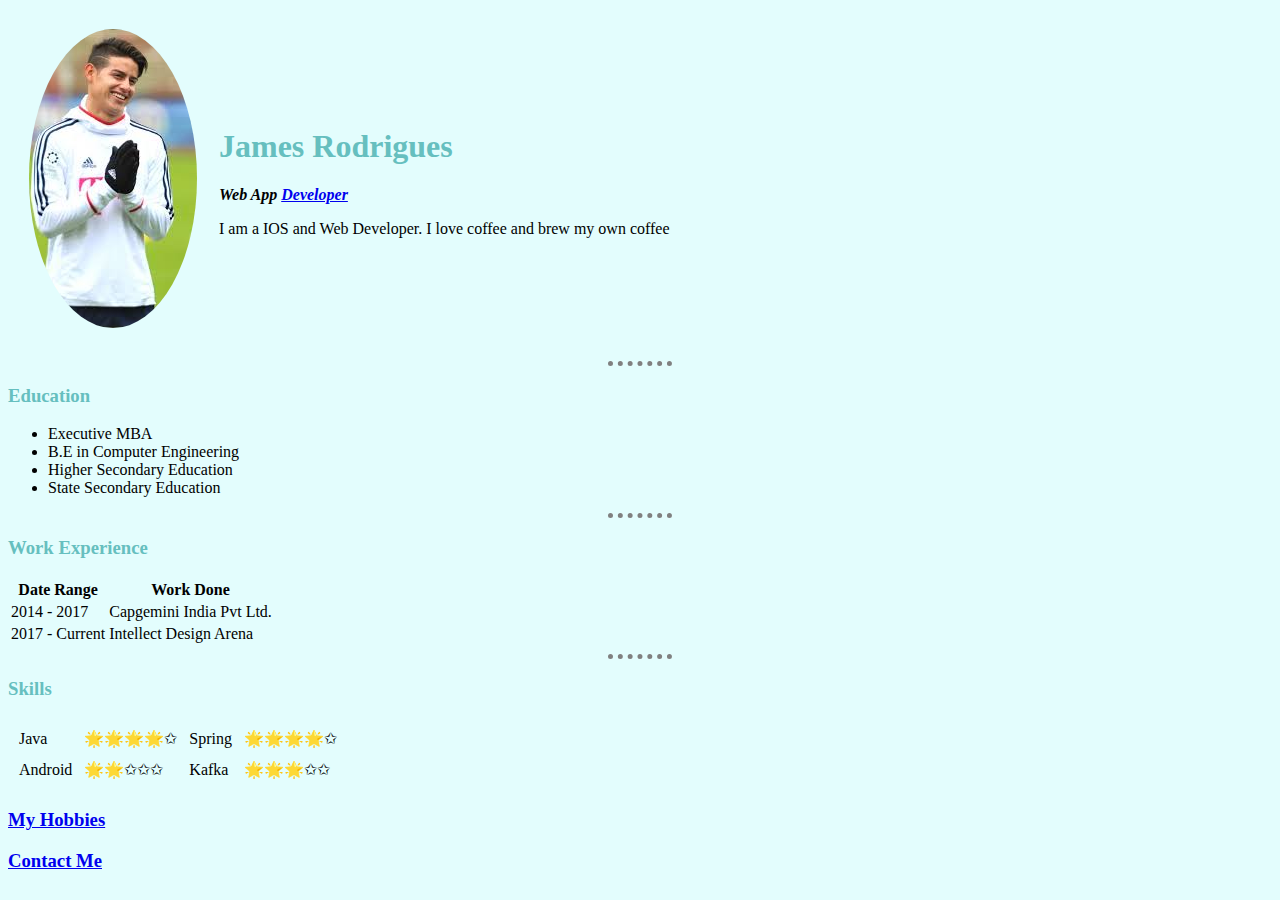
<file: index.html>
<!doctype html>
<html>

<head>
  <meta charset="utf-8">
  <title>James' Personal Site</title>
  <link rel="stylesheet" href="css/styles.css">
</head>

<body>
  <table cellspacing="20">
    <tr>
      <td><img class = "circular"
          src="[data-uri]"
          alt="James Rodrigues profile picture"></td>
      <td>
        <h1>James Rodrigues</h1>
        <p><em><strong>Web App <a href="https://www.appbrewery.co/">Developer</a></strong></em></p>
        <p>I am a IOS and Web Developer. I love coffee and brew my own coffee</p>
      </td>
    </tr>
  </table>
  <hr>
  <h3>Education</h3>
  <ul>
    <li>Executive MBA</li>
    <li>B.E in Computer Engineering</li>
    <li>Higher Secondary Education</li>
    <li>State Secondary Education</li>
  </ul>
  <hr>
  <h3>Work Experience</h3>
  <table>
    <thead>
      <tr>
        <th>Date Range</th>
        <th>Work Done</th>
      </tr>
    </thead>
    <tbody>
      <tr>
        <td>
          2014 - 2017
        </td>
        <td>
          Capgemini India Pvt Ltd.
        </td>
      </tr>
      <tr>
        <td>
          2017 - Current
        </td>
        <td>
          Intellect Design Arena
        </td>
      </tr>
    </tbody>
  </table>
  <hr>
  <h3>Skills</h3>
  <table cellspacing="10">
    <tr>
      <td>Java</td>
      <td>🌟🌟🌟🌟✩</td>
      <td>Spring</td>
      <td>🌟🌟🌟🌟✩</td>
    </tr>
    <tr>
      <td>Android</td>
      <td>🌟🌟✩✩✩</td>
      <td>Kafka</td>
      <td>🌟🌟🌟✩✩</td>
    </tr>
  </table>
  <h3><a href="hobbies.html">My Hobbies</a></h3>
  <h3><a href="contactme.html">Contact Me</a></h3>
</body>

</html>
</file>
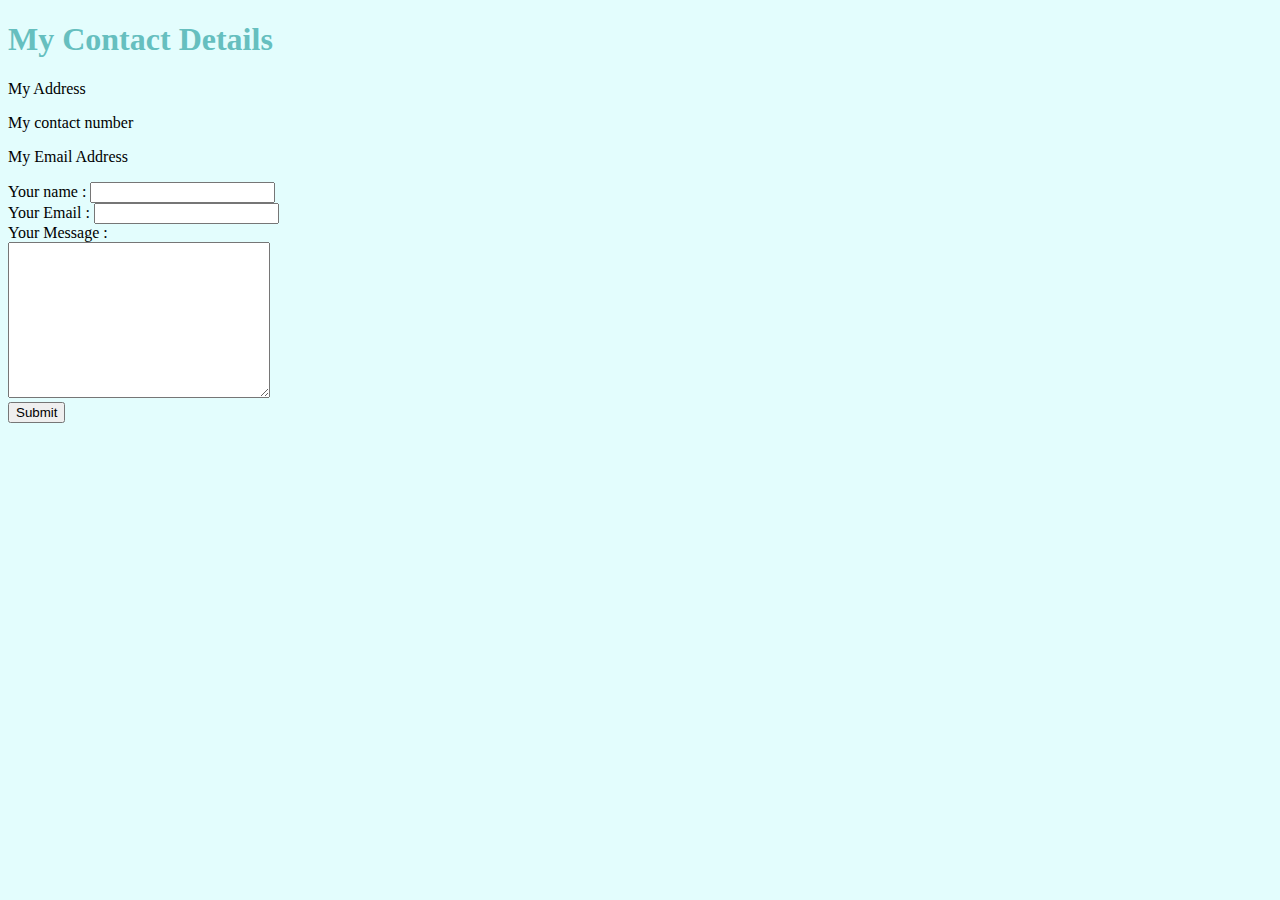
<file: contactme.html>
<!DOCTYPE html>
<html lang="en" dir="ltr">

<head>
  <meta charset="utf-8">
  <title>Contact Me</title>
  <link rel="stylesheet" href="css/styles.css">
</head>

<body>
  <h1>My Contact Details</h1>
  <p>My Address</p>
  <p>My contact number</p>
  <p>My Email Address</<p>

    <form class="" action="mailto:james.rodrigues@intellectdesign.com" enctype="text/plain" method="post">
      <label>Your name : </label>
      <input type="text" name="name" value=""><br>
      <label>Your Email :</label>
      <input type="email" name="email" value=""><br>
      <label>Your Message : </label><br>
      <textarea name="message" rows="10" cols="30"/></textarea><br>
      <input type="submit" name="submit" value="Submit">
    </form>
</body>

</html>
</file>
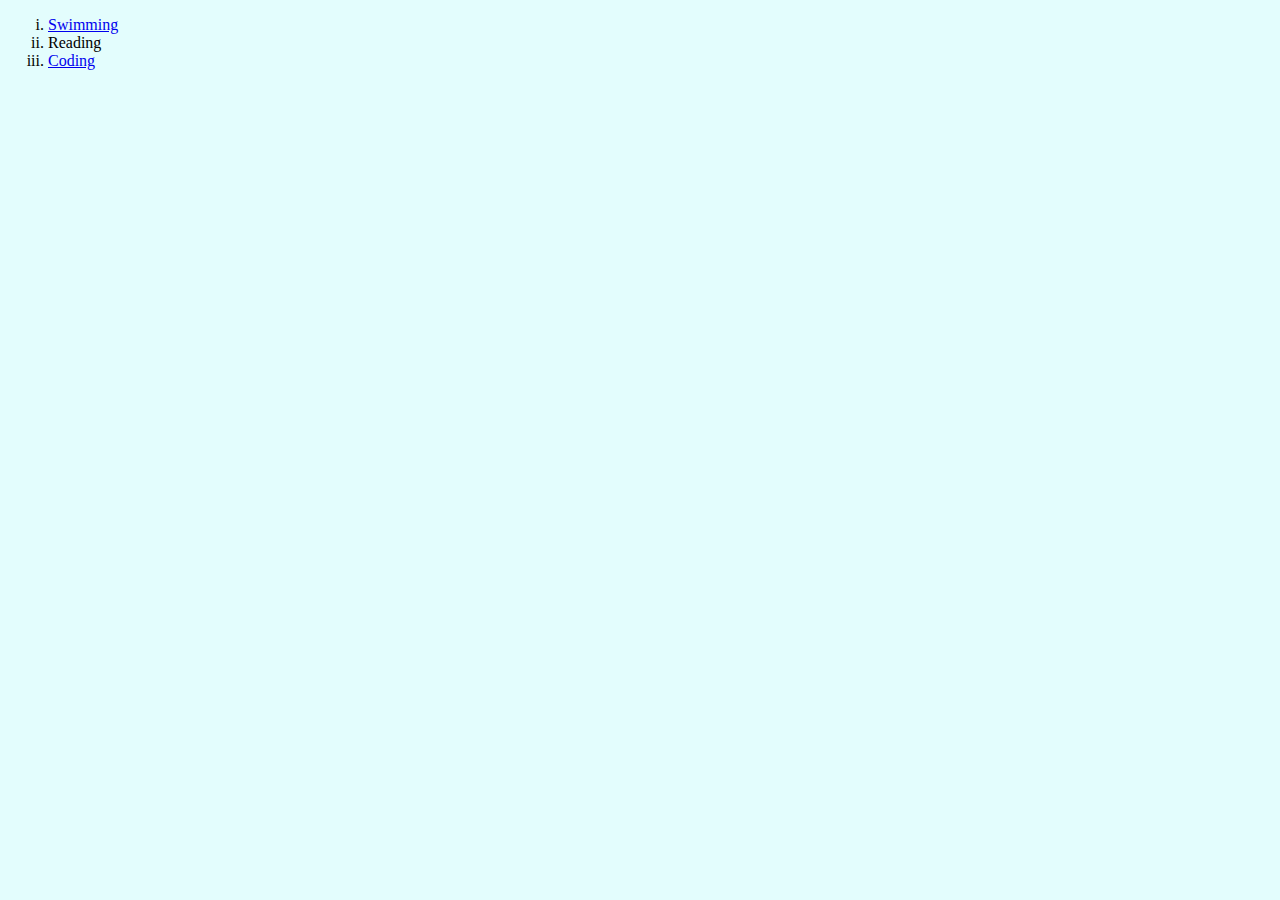
<file: hobbies.html>
<!DOCTYPE html>
<html lang="en" dir="ltr">
  <head>
    <meta charset="utf-8">
    <title>Hobbies</title>
    <link rel="stylesheet" href="css/styles.css">
  </head>
  <body>
    <ol type="i">
      <li><a href="https://en.wikipedia.org/wiki/Swimming_(sport)">Swimming</a></li>
      <li>Reading</li>
      <li><a href="https://www.youtube.com/watch?v=cKhVupvyhKk">Coding
      </a></li>
    </ol>
  </body>
</html>
</file>
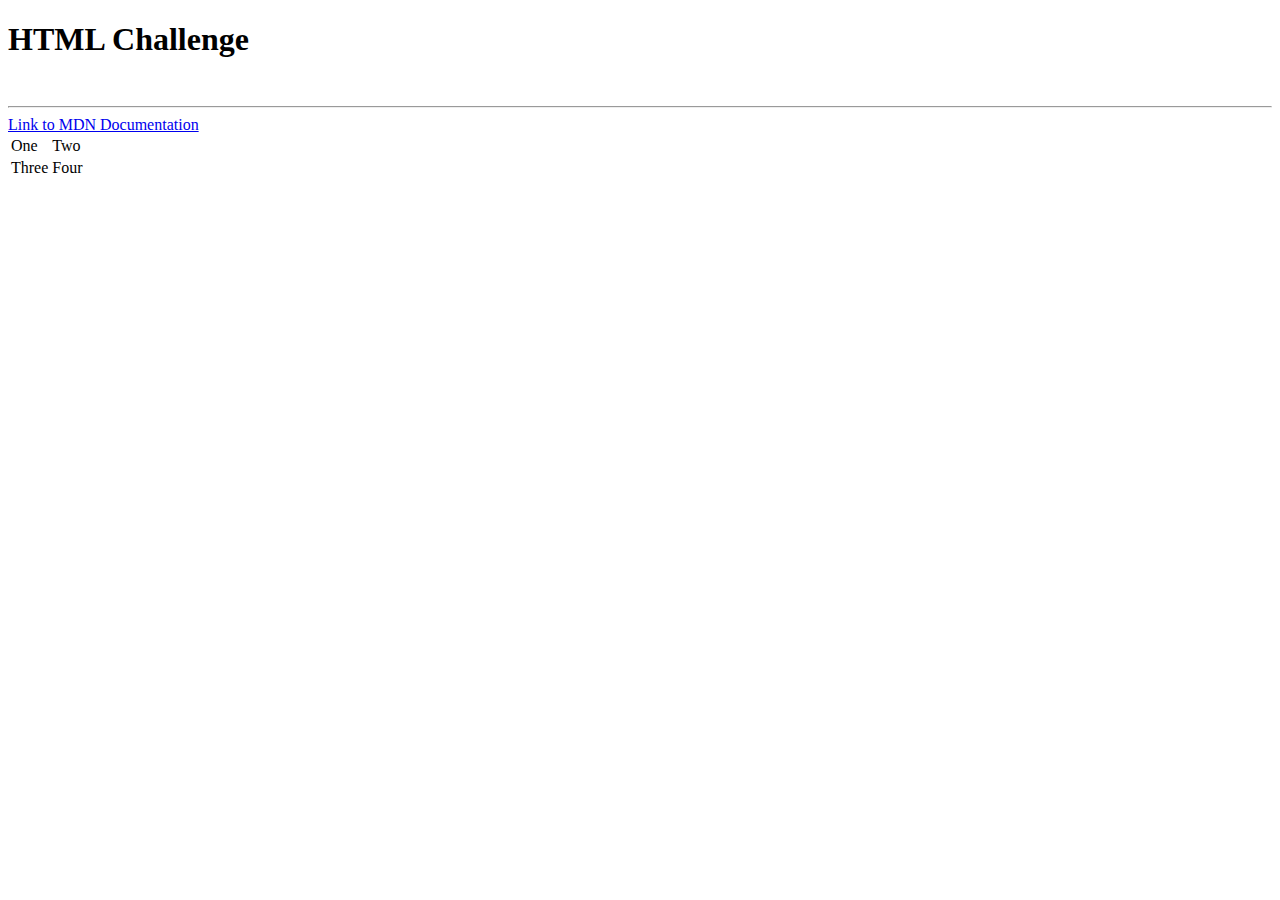
<file: htmlchallenge.html>
<!DOCTYPE html>
<html lang="en" dir="ltr">

<head>
  <meta charset="utf-8">
  <title>HTML challenge</title>
</head>

<body>
  <h1>HTML Challenge</h1><br>
  <hr>
  <a href="https://developer.mozilla.org/en-US/">Link to MDN Documentation</a><br>
  <table>
    <tr>

      <td>One</td>
      <td>Two</td>
    </tr>
    <tr>

      <td>Three</td>
      <td>Four</td>
    </tr>
  </table>
</body>

</html>
</file>
<file: css/styles.css>
body {
  background-color: #e3fdfd;
}

hr {
  border-style: none;
  border-top-style: dotted;
  border-color: grey;
  border-width:5px;
  width: 5%;
}

h1 {
  color: #66BFBF;
}

h3 {
  color: #66BFBF;
}

.circular {
  border-radius: 100%;
}
</file>
